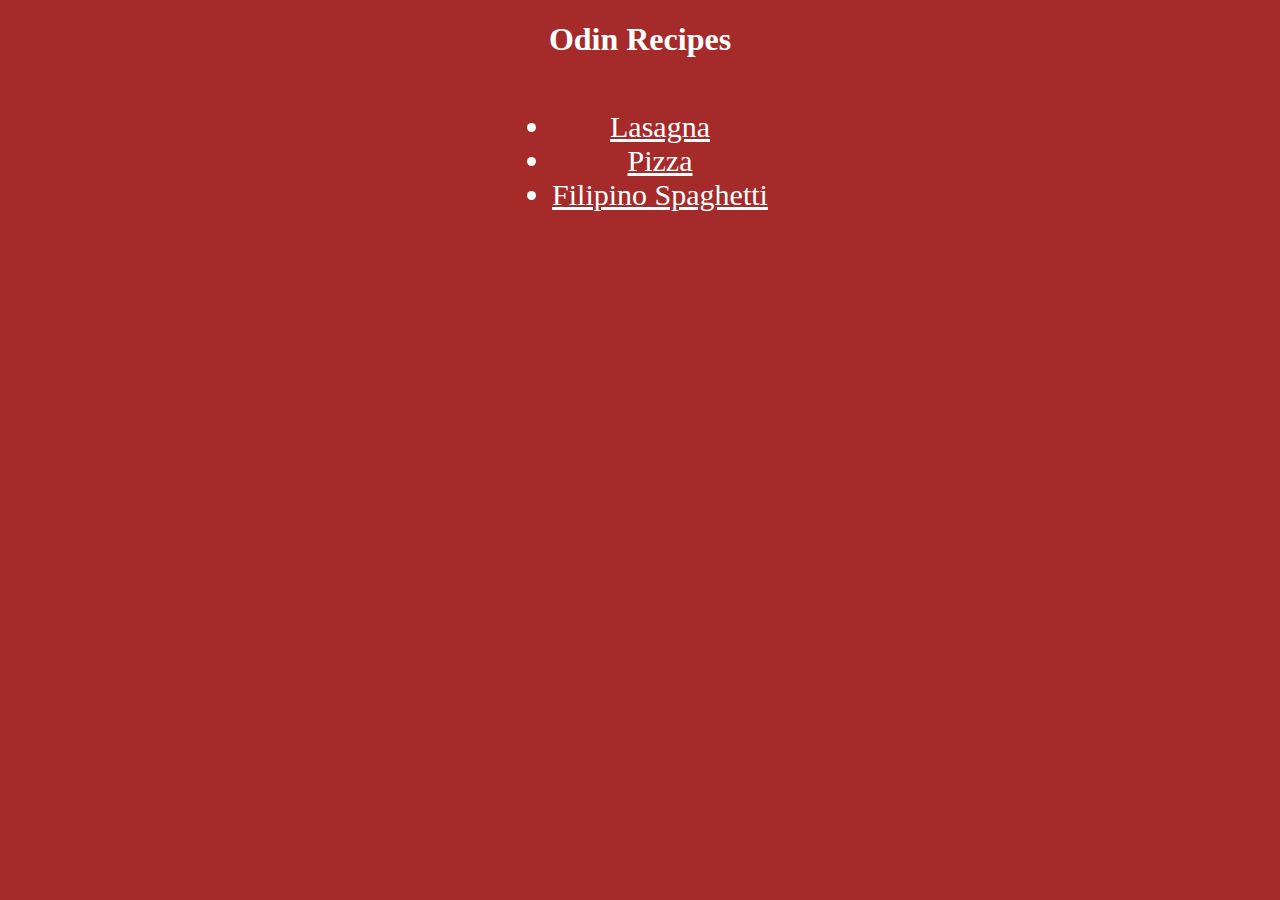
<file: index.html>
<!DOCTYPE html>
<html lang="en">
  <head>
    <meta charset="UTF-8" />
    <meta http-equiv="X-UA-Compatible" content="IE=edge" />
    <meta name="viewport" content="width=device-width, initial-scale=1.0" />
    <title>Odin Recipes</title>
    <link rel="stylesheet" href="stylesheet.css">
    
  </head>
  <body>
    <h1>Odin Recipes</h1>
    <div>
      <ul>
        <li><a href="recipes/lasagna.html">Lasagna</a></li>
        <li><a href="recipes/pizza.html">Pizza</a></li>
        <li>
          <a href="recipes/filipino-spaghetti.html">Filipino Spaghetti</a>
        </li>
      </ul>
    </div>
  </body>
</html>
</file>
<file: stylesheet.css>
body{
    text-align: center;
    background-color: brown;
    color: white;

}



div{
    display: inline-block;
    font-size: 30px;
    
}
a{
    color: white;
}
</file>
